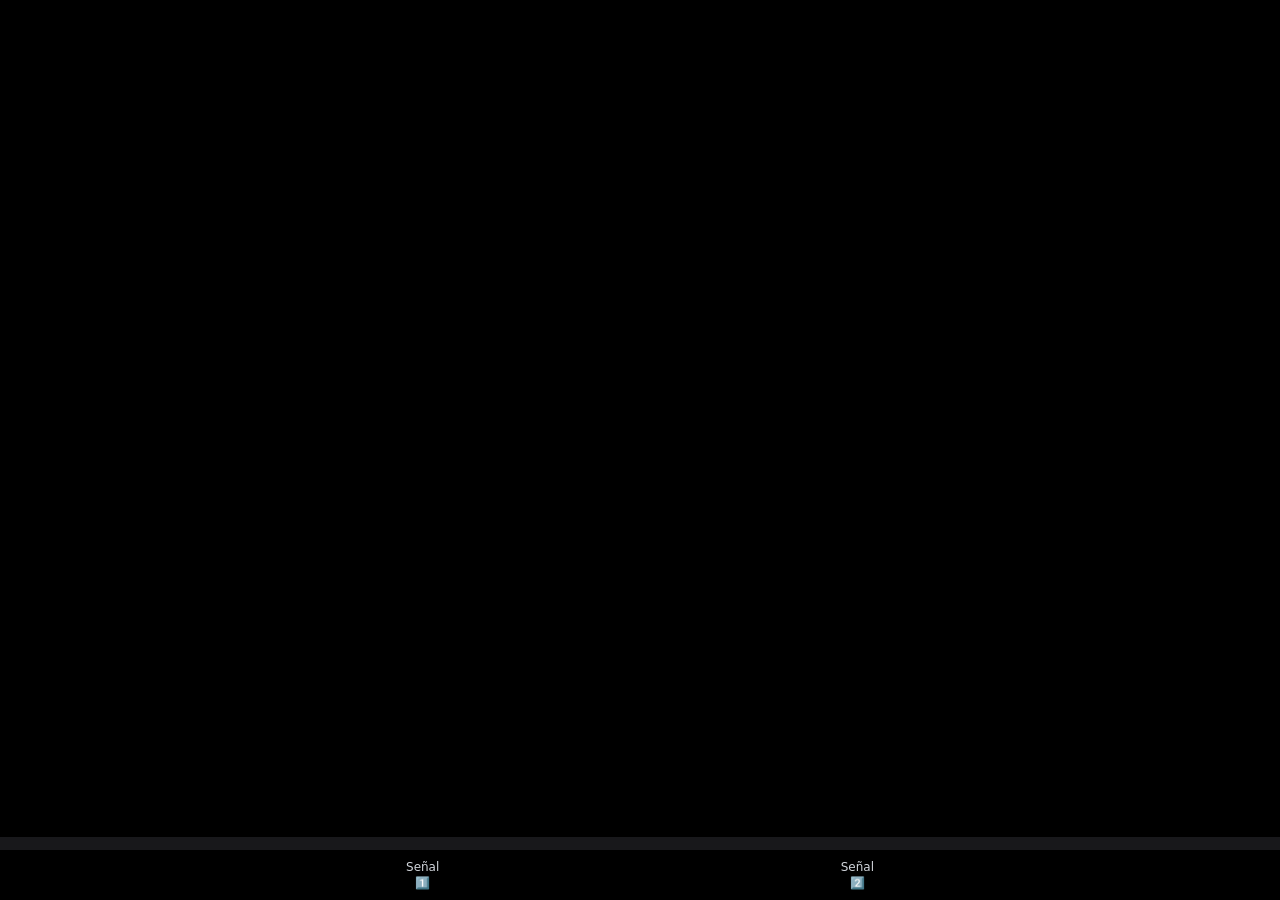
<file: index.html>
<!DOCTYPE html><html lang="en"><head><meta charSet="utf-8"/><meta name="viewport" content="width=device-width"/><link rel="stylesheet" href="cookieconsent.css"/><script type="text/plain" data-cookiecategory="necessary" async="" src="https://arc.io/widget.min.js#iFCL39Ho"></script><script type="text/plain" data-cookiecategory="necessary" async="" src="https://www.googletagmanager.com/gtag/js?id=G-VCPCXKEEMK"></script><script type="text/plain" src="analytics.js" data-cookiecategory="necessary"></script><script type="text/plain" data-cookiecategory="necessary" async="" data-cfasync="false" src="//arsnivyr.com/1?z=5660999"></script><script type="text/javascript" src="keys.js"></script><meta name="next-head-count" content="8"/><link rel="preload" href="/_next/static/css/0516fa7dab9a15e8.css" as="style"/><link rel="stylesheet" href="/_next/static/css/0516fa7dab9a15e8.css" data-n-g=""/><noscript data-n-css=""></noscript><script defer="" nomodule="" src="/_next/static/chunks/polyfills-c67a75d1b6f99dc8.js"></script><script src="/_next/static/chunks/webpack-8fa1640cc84ba8fe.js" defer=""></script><script src="/_next/static/chunks/framework-114634acb84f8baa.js" defer=""></script><script src="/_next/static/chunks/main-673a4fae4a27af6a.js" defer=""></script><script src="/_next/static/chunks/pages/_app-2fa10bbb70dd6985.js" defer=""></script><script src="/_next/static/chunks/pages/index-912fa05040354aa4.js" defer=""></script><script src="/_next/static/rmhER8u_DIc3C2-qTA9BQ/_buildManifest.js" defer=""></script><script src="/_next/static/rmhER8u_DIc3C2-qTA9BQ/_ssgManifest.js" defer=""></script></head><body><div id="__next"><div class="bg-zinc-900"><div class="left-0 w-full bottom-0 h-[50px] flex absolute text-xs bg-black items-center justify-evenly"><a class="h-6 w-6 flex flex-col items-center justify-center text-gray-300" href="/">Señal<span>1️⃣</span></a><a class="h-6 w-6 flex flex-col items-center justify-center text-gray-300" href="/senal-2">Señal<span>2️⃣</span></a></div><div class="flex top-0 w-full h-[93%] absolute box-border bg-black"><iframe src="https://magic.casadragon.ml/directo.html?u=https://directos.mediaset.es/oripremium02/live/premium02/playlist/playlist.isml/ctv.m3u8&amp;i=" width="100%" height="100%"></iframe></div><script src="cookieconsent.js"></script><script src="cookieconsent-init.js"></script></div></div><script id="__NEXT_DATA__" type="application/json">{"props":{"pageProps":{}},"page":"/","query":{},"buildId":"rmhER8u_DIc3C2-qTA9BQ","nextExport":true,"autoExport":true,"isFallback":false,"scriptLoader":[]}</script></body></html>
</file>
<file: cookieconsent.css>
:root {
  --cc-bg: #fff;
  --cc-text: #2d4156;
  --cc-border-radius: 0.35em;
  --cc-btn-primary-bg: #2d4156;
  --cc-btn-primary-text: var(--cc-bg);
  --cc-btn-primary-hover-bg: #1d2e38;
  --cc-btn-secondary-bg: #eaeff2;
  --cc-btn-secondary-text: var(--cc-text);
  --cc-btn-secondary-hover-bg: #d8e0e6;
  --cc-btn-border-radius: 4px;
  --cc-toggle-bg-off: #919ea6;
  --cc-toggle-bg-on: var(--cc-btn-primary-bg);
  --cc-toggle-bg-readonly: #d5dee2;
  --cc-toggle-knob-bg: #fff;
  --cc-toggle-knob-icon-color: #ecf2fa;
  --cc-block-text: var(--cc-text);
  --cc-cookie-category-block-bg: #f0f4f7;
  --cc-cookie-category-block-bg-hover: #e9eff4;
  --cc-section-border: #f1f3f5;
  --cc-cookie-table-border: #e9edf2;
  --cc-overlay-bg: rgba(4, 6, 8, 0.85);
  --cc-webkit-scrollbar-bg: #cfd5db;
  --cc-webkit-scrollbar-bg-hover: #9199a0;
}
.c_darkmode {
  --cc-bg: #181b1d;
  --cc-text: #d8e5ea;
  --cc-btn-primary-bg: #a6c4dd;
  --cc-btn-primary-text: #000;
  --cc-btn-primary-hover-bg: #c2dff7;
  --cc-btn-secondary-bg: #33383c;
  --cc-btn-secondary-text: var(--cc-text);
  --cc-btn-secondary-hover-bg: #3e454a;
  --cc-toggle-bg-off: #667481;
  --cc-toggle-bg-on: var(--cc-btn-primary-bg);
  --cc-toggle-bg-readonly: #454c54;
  --cc-toggle-knob-bg: var(--cc-cookie-category-block-bg);
  --cc-toggle-knob-icon-color: var(--cc-bg);
  --cc-block-text: #b3bfc5;
  --cc-cookie-category-block-bg: #23272a;
  --cc-cookie-category-block-bg-hover: #2b3035;
  --cc-section-border: #292d31;
  --cc-cookie-table-border: #2b3035;
  --cc-webkit-scrollbar-bg: #667481;
  --cc-webkit-scrollbar-bg-hover: #9199a0;
}
.cc_div *,
.cc_div :after,
.cc_div :before,
.cc_div :hover {
  animation: none;
  background: none;
  border: none;
  border-radius: unset;
  box-shadow: none;
  -webkit-box-sizing: border-box;
  box-sizing: border-box;
  color: inherit;
  float: none;
  font-family: inherit;
  font-size: 1em;
  font-style: inherit;
  font-variant: normal;
  font-weight: inherit;
  height: auto;
  letter-spacing: unset;
  line-height: 1.2;
  margin: 0;
  padding: 0;
  text-align: left;
  text-decoration: none;
  text-transform: none;
  transition: none;
  vertical-align: baseline;
  visibility: unset;
}
.cc_div {
  -webkit-font-smoothing: antialiased;
  -moz-osx-font-smoothing: grayscale;
  color: #2d4156;
  color: var(--cc-text);
  font-family: -apple-system, BlinkMacSystemFont, Segoe UI, Roboto, Helvetica,
    Arial, sans-serif, Apple Color Emoji, Segoe UI Emoji, Segoe UI Symbol;
  font-size: 16px;
  font-weight: 400;
  text-rendering: optimizeLegibility;
}
#c-ttl,
#s-bl td:before,
#s-ttl,
.cc_div .b-tl,
.cc_div .c-bn {
  font-weight: 600;
}
#cm,
#s-bl .act .b-acc,
#s-inr,
.cc_div .b-tl,
.cc_div .c-bl {
  border-radius: 0.35em;
  border-radius: var(--cc-border-radius);
}
#s-bl .act .b-acc {
  border-top-left-radius: 0;
  border-top-right-radius: 0;
}
.cc_div a,
.cc_div button,
.cc_div input {
  -webkit-appearance: none;
  -moz-appearance: none;
  appearance: none;
  overflow: hidden;
}
.cc_div a {
  border-bottom: 1px solid;
}
.cc_div a:hover {
  border-color: transparent;
  text-decoration: none;
}
#cm-ov,
#cs-ov,
.c--anim #cm,
.c--anim #s-cnt,
.c--anim #s-inr {
  transition: visibility 0.25s linear, opacity 0.25s ease, transform 0.25s ease !important;
}
.c--anim .c-bn {
  transition: background-color 0.25s ease !important;
}
.c--anim #cm.bar.slide,
.c--anim #cm.bar.slide + #cm-ov,
.c--anim .bar.slide #s-inr,
.c--anim .bar.slide + #cs-ov {
  transition: visibility 0.4s ease, opacity 0.4s ease, transform 0.4s ease !important;
}
#cm.bar.slide,
.cc_div .bar.slide #s-inr {
  opacity: 1;
  transform: translateX(100%);
}
#cm.bar.top.slide,
.cc_div .bar.left.slide #s-inr {
  opacity: 1;
  transform: translateX(-100%);
}
#cm.slide,
.cc_div .slide #s-inr {
  transform: translateY(1.6em);
}
#cm.top.slide {
  transform: translateY(-1.6em);
}
#cm.bar.slide {
  transform: translateY(100%);
}
#cm.bar.top.slide {
  transform: translateY(-100%);
}
.show--consent .c--anim #cm,
.show--consent .c--anim #cm.bar,
.show--settings .c--anim #s-inr,
.show--settings .c--anim .bar.slide #s-inr {
  opacity: 1;
  transform: scale(1);
  visibility: visible !important;
}
.show--consent .c--anim #cm.box.middle,
.show--consent .c--anim #cm.cloud.middle {
  transform: scale(1) translateY(-50%);
}
.show--settings .c--anim #s-cnt {
  visibility: visible !important;
}
.force--consent.show--consent .c--anim #cm-ov,
.show--settings .c--anim #cs-ov {
  opacity: 1 !important;
  visibility: visible !important;
}
#cm {
  background: #fff;
  background: var(--cc-bg);
  bottom: 1.25em;
  box-shadow: 0 0.625em 1.875em #000;
  box-shadow: 0 0.625em 1.875em rgba(2, 2, 3, 0.28);
  font-family: inherit;
  line-height: normal;
  max-width: 24.2em;
  opacity: 0;
  padding: 1.1em 1.5em 1.4em;
  position: fixed;
  right: 1.25em;
  transform: scale(0.95);
  visibility: hidden;
  width: 100%;
  z-index: 1;
}
#cc_div #cm {
  display: block !important;
}
#c-ttl {
  font-size: 1.05em;
  margin-bottom: 0.7em;
}
.cloud #c-ttl {
  margin-top: -0.15em;
}
#c-txt {
  font-size: 0.9em;
  line-height: 1.5em;
}
.cc_div #c-bns {
  display: flex;
  justify-content: space-between;
  margin-top: 1.4em;
}
.cc_div .c-bn {
  background: #06090c;
  background: #06090d;
  border-radius: 4px;
  border-radius: var(--cc-btn-border-radius);
  color: #2d4156;
  color: var(--cc-btn-secondary-text);
  cursor: pointer;
  display: inline-block;
  flex: 1;
  font-size: 0.82em;
  padding: 1em 1.7em;
  text-align: center;
  -moz-user-select: none;
  -khtml-user-select: none;
  -webkit-user-select: none;
  -o-user-select: none;
  user-select: none;
}
#c-bns button + button,
#s-c-bn,
#s-cnt button + button {
  float: right;
  margin-left: 1em;
}
#s-cnt #s-rall-bn {
  float: none;
}
#cm .c_link:active,
#cm .c_link:hover,
#s-c-bn:active,
#s-c-bn:hover,
#s-cnt button + button:active,
#s-cnt button + button:hover {
  background: #06090c;
  background: #07080b;
}
#s-cnt {
  display: table;
  height: 100%;
  left: 0;
  position: fixed;
  top: 0;
  visibility: hidden;
  width: 100%;
  z-index: 101;
}
#s-bl {
  outline: none;
}
#s-bl .title {
  margin-top: 1.4em;
}
#s-bl .b-bn,
#s-bl .title:first-child {
  margin-top: 0;
}
#s-bl .b-acc .p {
  margin-top: 0;
  padding: 1em;
}
#s-cnt .b-bn .b-tl {
  background: none;
  display: block;
  font-family: inherit;
  font-size: 0.95em;
  padding: 1.3em 6.4em 1.3em 2.7em;
  position: relative;
  transition: background-color 0.25s ease;
  width: 100%;
}
#s-cnt .b-bn .b-tl.exp {
  cursor: pointer;
}
#s-cnt .act .b-bn .b-tl {
  border-bottom-left-radius: 0;
  border-bottom-right-radius: 0;
}
#s-cnt .b-bn .b-tl:active,
#s-cnt .b-bn .b-tl:hover {
  background: #e9eff4;
  background: var(--cc-cookie-category-block-bg-hover);
}
#s-bl .b-bn {
  position: relative;
}
#s-bl .c-bl {
  border: 1px solid #f1f3f5;
  border: 1px solid var(--cc-section-border);
  margin-bottom: 0.5em;
  padding: 1em;
  transition: background-color 0.25s ease;
}
#s-bl .c-bl:hover {
  background: #f0f4f7;
  background: var(--cc-cookie-category-block-bg);
}
#s-bl .c-bl:last-child {
  margin-bottom: 0.5em;
}
#s-bl .c-bl:first-child {
  border: none;
  margin-bottom: 2em;
  margin-top: 0;
  padding: 0;
  transition: none;
}
#s-bl .c-bl:not(.b-ex):first-child:hover {
  background: transparent;
  background: unset;
}
#s-bl .c-bl.b-ex {
  background: #f0f4f7;
  background: var(--cc-cookie-category-block-bg);
  border: none;
  padding: 0;
  transition: none;
}
#s-bl .c-bl.b-ex + .c-bl {
  margin-top: 2em;
}
#s-bl .c-bl.b-ex + .c-bl.b-ex {
  margin-top: 0;
}
#s-bl .c-bl.b-ex:first-child {
  margin-bottom: 1em;
  margin-bottom: 0.5em;
}
#s-bl .b-acc {
  display: none;
  margin-bottom: 0;
  max-height: 0;
  overflow: hidden;
  padding-top: 0;
}
#s-bl .act .b-acc {
  display: block;
  max-height: 100%;
  overflow: hidden;
}
#s-cnt .p {
  color: #2d4156;
  color: var(--cc-block-text);
  font-size: 0.9em;
  line-height: 1.5em;
  margin-top: 0.85em;
}
.cc_div .b-tg .c-tgl:disabled {
  cursor: not-allowed;
}
#c-vln {
  display: table-cell;
  position: relative;
  vertical-align: middle;
}
#cs {
  bottom: 0;
  left: 0;
  padding: 0 1.7em;
  position: fixed;
  right: 0;
  top: 0;
  width: 100%;
}
#cs,
#s-inr {
  height: 100%;
}
#s-inr {
  box-shadow: 0 13px 27px -5px rgba(3, 6, 9, 0.26);
  margin: 0 auto;
  max-width: 45em;
  opacity: 0;
  overflow: hidden;
  padding-bottom: 4.75em;
  padding-top: 4.75em;
  position: relative;
  transform: scale(0.96);
  visibility: hidden;
}
#s-bns,
#s-hdr,
#s-inr {
  background: #fff;
  background: var(--cc-bg);
}
#s-bl {
  display: block;
  height: 100%;
  overflow-x: hidden;
  overflow-y: auto;
  overflow-y: overlay;
  padding: 1.3em 1.8em;
  width: 100%;
}
#s-bns {
  border-top: 1px solid #f1f3f5;
  border-top: 1px solid var(--cc-section-border);
  bottom: 0;
  height: 4.75em;
  left: 0;
  padding: 1em 1.8em;
  position: absolute;
  right: 0;
}
.cc_div .cc-link {
  border-bottom: 1px solid #2d4156;
  border-bottom: 1px solid var(--cc-btn-primary-bg);
  color: #2d4156;
  color: var(--cc-btn-primary-bg);
  cursor: pointer;
  display: inline;
  font-weight: 600;
  padding-bottom: 0;
  text-decoration: none;
  color: #2d4156 !important;
}
.cc_div .cc-link:active,
.cc_div .cc-link:hover {
  border-color: transparent;
}
#c-bns button:first-child,
#s-bns button:first-child {
  background: #2d4156;
  background: var(--cc-btn-primary-bg);
  color: #fff;
  color: var(--cc-btn-primary-text);
}
#c-bns.swap button:first-child {
  background: #eaeff2;
  background: var(--cc-btn-secondary-bg);
  color: #2d4156;
  color: var(--cc-btn-secondary-text);
}
#c-bns.swap button:last-child {
  background: #2d4156;
  background: var(--cc-btn-primary-bg);
  color: #fff;
  color: var(--cc-btn-primary-text);
}
.cc_div .b-tg .c-tgl:checked ~ .c-tg {
  background: #2d4156;
  background: var(--cc-toggle-bg-on);
}
#c-bns button:first-child:active,
#c-bns button:first-child:hover,
#c-bns.swap button:last-child:active,
#c-bns.swap button:last-child:hover,
#s-bns button:first-child:active,
#s-bns button:first-child:hover {
  background: #1d2e38;
  background: var(--cc-btn-primary-hover-bg);
}
#c-bns.swap button:first-child:active,
#c-bns.swap button:first-child:hover {
  background: #d8e0e6;
  background: var(--cc-btn-secondary-hover-bg);
}
#s-hdr {
  border-bottom: 1px solid #f1f3f5;
  border-bottom: 1px solid var(--cc-section-border);
  display: table;
  height: 4.75em;
  padding: 0 1.8em;
  position: absolute;
  top: 0;
  width: 100%;
  z-index: 2;
}
#s-hdr,
#s-ttl {
  vertical-align: middle;
}
#s-ttl {
  display: table-cell;
  font-size: 1em;
}
#s-c-bn {
  font-size: 1.45em;
  font-weight: 400;
  height: 1.7em;
  margin: 0;
  overflow: hidden;
  padding: 0;
  position: relative;
  width: 1.7em;
}
#s-c-bnc {
  display: table-cell;
  vertical-align: middle;
}
.cc_div span.t-lb {
  opacity: 0;
  overflow: hidden;
  pointer-events: none;
  position: absolute;
  top: 0;
  z-index: -1;
}
#c_policy__text {
  height: 31.25em;
  margin-top: 1.25em;
  overflow-y: auto;
}
#c-s-in {
  height: 100%;
  height: calc(100% - 2.5em);
  max-height: 37.5em;
  position: relative;
  top: 50%;
  transform: translateY(-50%);
}
@media screen and (min-width: 688px) {
  #s-bl::-webkit-scrollbar {
    background: transparent;
    border-radius: 0 0.25em 0.25em 0;
    height: 100%;
    width: 0.9em;
  }
  #s-bl::-webkit-scrollbar-thumb {
    background: #cfd5db;
    background: var(--cc-webkit-scrollbar-bg);
    border: 0.25em solid #fff;
    border: 0.25em solid var(--cc-bg);
    border-radius: 100em;
  }
  #s-bl::-webkit-scrollbar-thumb:hover {
    background: #9199a0;
    background: var(--cc-webkit-scrollbar-bg-hover);
  }
  #s-bl::-webkit-scrollbar-button {
    height: 5px;
    width: 10px;
  }
}
.cc_div .b-tg {
  bottom: 0;
  display: inline-block;
  margin: auto;
  right: 0;
  right: 1.2em;
  -webkit-user-select: none;
  -moz-user-select: none;
  -ms-user-select: none;
  user-select: none;
  vertical-align: middle;
}
.cc_div .b-tg,
.cc_div .b-tg .c-tgl {
  cursor: pointer;
  position: absolute;
  top: 0;
}
.cc_div .b-tg .c-tgl {
  border: 0;
  display: block;
  left: 0;
  margin: 0;
}
.cc_div .b-tg .c-tg {
  background: #919ea6;
  background: var(--cc-toggle-bg-off);
  pointer-events: none;
  position: absolute;
  transition: background-color 0.25s ease, box-shadow 0.25s ease;
}
.cc_div .b-tg,
.cc_div .b-tg .c-tg,
.cc_div .b-tg .c-tgl,
.cc_div span.t-lb {
  border-radius: 4em;
  height: 1.5em;
  width: 3.4em;
}
.cc_div .b-tg .c-tg.c-ro {
  cursor: not-allowed;
}
.cc_div .b-tg .c-tgl ~ .c-tg.c-ro {
  background: #d5dee2;
  background: var(--cc-toggle-bg-readonly);
}
.cc_div .b-tg .c-tgl ~ .c-tg.c-ro:after {
  box-shadow: none;
}
.cc_div .b-tg .c-tg:after {
  background: #fff;
  background: var(--cc-toggle-knob-bg);
  border: none;
  border-radius: 100%;
  box-shadow: 0 1px 2px rgba(24, 32, 35, 0.36);
  box-sizing: content-box;
  content: "";
  display: block;
  height: 1.25em;
  left: 0.125em;
  position: relative;
  top: 0.125em;
  transition: transform 0.25s ease;
  width: 1.25em;
}
.cc_div .b-tg .c-tgl:checked ~ .c-tg:after {
  transform: translateX(1.9em);
}
#s-bl table,
#s-bl td,
#s-bl th {
  border: none;
}
#s-bl tbody tr {
  transition: background-color 0.25s ease;
}
#s-bl tbody tr:hover {
  background: #e9eff4;
  background: var(--cc-cookie-category-block-bg-hover);
}
#s-bl table {
  border-collapse: collapse;
  margin: 0;
  overflow: hidden;
  padding: 0;
  text-align: left;
  width: 100%;
}
#s-bl td,
#s-bl th {
  font-size: 0.8em;
  padding: 0.8em 0.625em 0.8em 1.2em;
  text-align: left;
  vertical-align: top;
}
#s-bl th {
  font-family: inherit;
  padding: 1.2em;
}
#s-bl thead tr:first-child {
  border-bottom: 1px solid #e9edf2;
  border-bottom: 1px solid var(--cc-cookie-table-border);
}
.force--consent #cs,
.force--consent #s-cnt {
  width: 100vw;
}
#cm-ov,
#cs-ov {
  background: #070707;
  background: rgba(4, 6, 8, 0.85);
  background: var(--cc-overlay-bg);
  bottom: 0;
  display: none;
  left: 0;
  opacity: 0;
  position: fixed;
  right: 0;
  top: 0;
  transition: none;
  visibility: hidden;
}
.c--anim #cs-ov,
.force--consent .c--anim #cm-ov,
.force--consent.show--consent #cm-ov,
.show--settings #cs-ov {
  display: block;
}
#cs-ov {
  z-index: 2;
}
.force--consent .cc_div {
  bottom: 0;
  left: 0;
  position: fixed;
  top: 0;
  transition: visibility 0.25s linear;
  visibility: hidden;
  width: 100%;
  width: 100vw;
}
.force--consent.show--consent .c--anim .cc_div,
.force--consent.show--settings .c--anim .cc_div {
  visibility: visible;
}
.force--consent #cm {
  position: absolute;
}
.force--consent #cm.bar {
  max-width: 100vw;
  width: 100vw;
}
html.force--consent.show--consent {
  overflow-y: hidden !important;
}
html.force--consent.show--consent,
html.force--consent.show--consent body {
  height: auto !important;
  overflow-x: hidden !important;
}
.cc_div .act .b-bn .exp:before,
.cc_div .b-bn .exp:before {
  border: solid #2d4156;
  border: solid var(--cc-btn-secondary-text);
  border-width: 0 2px 2px 0;
  content: "";
  display: inline-block;
  left: 1.2em;
  margin-right: 15px;
  padding: 0.2em;
  position: absolute;
  top: 50%;
  transform: translateY(-50%) rotate(45deg);
}
.cc_div .act .b-bn .b-tl:before {
  transform: translateY(-20%) rotate(225deg);
}
.cc_div .on-i:before {
  border: solid #ecf2fa;
  border: solid var(--cc-toggle-knob-icon-color);
  border-width: 0 2px 2px 0;
  display: inline-block;
  left: 0.75em;
  padding: 0.1em 0.1em 0.45em;
  top: 0.37em;
}
#s-c-bn:after,
#s-c-bn:before,
.cc_div .on-i:before {
  content: "";
  margin: 0 auto;
  position: absolute;
  transform: rotate(45deg);
}
#s-c-bn:after,
#s-c-bn:before {
  background: #2d4156;
  background: var(--cc-btn-secondary-text);
  border-radius: 1em;
  height: 0.6em;
  left: 0.82em;
  top: 0.58em;
  width: 1.5px;
}
#s-c-bn:after {
  transform: rotate(-45deg);
}
.cc_div .off-i,
.cc_div .on-i {
  display: block;
  height: 100%;
  position: absolute;
  right: 0;
  text-align: center;
  transition: opacity 0.15s ease;
  width: 50%;
}
.cc_div .on-i {
  left: 0;
  opacity: 0;
}
.cc_div .off-i:after,
.cc_div .off-i:before {
  background: #ecf2fa;
  background: var(--cc-toggle-knob-icon-color);
  content: " ";
  display: block;
  height: 0.7em;
  margin: 0 auto;
  position: absolute;
  right: 0.8em;
  top: 0.42em;
  transform-origin: center;
  width: 0.09375em;
}
.cc_div .off-i:before {
  transform: rotate(45deg);
}
.cc_div .off-i:after {
  transform: rotate(-45deg);
}
.cc_div .b-tg .c-tgl:checked ~ .c-tg .on-i {
  opacity: 1;
}
.cc_div .b-tg .c-tgl:checked ~ .c-tg .off-i {
  opacity: 0;
}
#cm.box.middle,
#cm.cloud.middle {
  bottom: auto;
  top: 50%;
  transform: translateY(-37%);
}
#cm.box.middle.zoom,
#cm.cloud.middle.zoom {
  transform: scale(0.95) translateY(-50%);
}
#cm.box.center,
#cm.cloud {
  left: 1em;
  margin: 0 auto;
  right: 1em;
}
#cm.cloud {
  max-width: 50em;
  overflow: hidden;
  padding: 1.3em 2em;
  text-align: center;
  width: unset;
}
.cc_div .cloud #c-inr {
  display: table;
  width: 100%;
}
.cc_div .cloud #c-inr-i {
  display: table-cell;
  padding-right: 2.4em;
  vertical-align: top;
  width: 70%;
}
.cc_div .cloud #c-txt {
  font-size: 0.85em;
}
.cc_div .cloud #c-bns {
  display: table-cell;
  min-width: 170px;
  vertical-align: middle;
}
#cm.cloud .c-bn {
  margin: 0.625em 0 0;
  width: 100%;
}
#cm.cloud .c-bn:first-child {
  margin: 0;
}
#cm.cloud.left {
  margin-right: 1.25em;
}
#cm.cloud.right {
  margin-left: 1.25em;
}
#cm.bar {
  border-radius: 0;
  bottom: 0;
  left: 0;
  max-width: 100%;
  padding: 2em;
  position: fixed;
  right: 0;
  width: 100%;
}
#cm.bar #c-inr {
  margin: 0 auto;
  max-width: 32em;
}
#cm.bar #c-bns {
  max-width: 33.75em;
}
#cm.bar #cs {
  padding: 0;
}
.cc_div .bar #c-s-in {
  height: 100%;
  max-height: 100%;
  top: 0;
  transform: none;
}
.cc_div .bar #s-bl,
.cc_div .bar #s-bns,
.cc_div .bar #s-hdr {
  padding-left: 1.6em;
  padding-right: 1.6em;
}
.cc_div .bar #cs {
  padding: 0;
}
.cc_div .bar #s-inr {
  border-radius: 0;
  margin: 0 0 0 auto;
  max-width: 32em;
}
.cc_div .bar.left #s-inr {
  margin-left: 0;
  margin-right: auto;
}
.cc_div .bar #s-bl table,
.cc_div .bar #s-bl tbody,
.cc_div .bar #s-bl td,
.cc_div .bar #s-bl th,
.cc_div .bar #s-bl thead,
.cc_div .bar #s-bl tr,
.cc_div .bar #s-cnt {
  display: block;
}
.cc_div .bar #s-bl thead tr {
  left: -9999px;
  position: absolute;
  top: -9999px;
}
.cc_div .bar #s-bl tr {
  border-top: 1px solid #e9edf2;
  border-top: 1px solid var(--cc-cookie-table-border);
}
.cc_div .bar #s-bl td {
  border: none;
  padding-left: 35%;
  position: relative;
}
.cc_div .bar #s-bl td:before {
  color: #2d4156;
  color: var(--cc-text);
  content: attr(data-column);
  left: 1em;
  overflow: hidden;
  padding-right: 0.625em;
  position: absolute;
  text-overflow: ellipsis;
  white-space: nowrap;
}
#cm.top {
  bottom: auto;
  top: 1.25em;
}
#cm.left {
  left: 1.25em;
  right: auto;
}
#cm.right {
  left: auto;
  right: 1.25em;
}
#cm.bar.left,
#cm.bar.right {
  left: 0;
  right: 0;
}
#cm.bar.top {
  top: 0;
}
@media screen and (max-width: 688px) {
  #cm,
  #cm.cloud,
  #cm.left,
  #cm.right {
    bottom: 1em;
    display: block;
    left: 1em;
    margin: 0;
    max-width: 100%;
    padding: 1.4em !important;
    right: 1em;
    width: auto;
  }
  .force--consent #cm,
  .force--consent #cm.cloud {
    max-width: 100vw;
    width: auto;
  }
  #cm.top {
    bottom: auto;
    top: 1em;
  }
  #cm.bottom {
    bottom: 1em;
    top: auto;
  }
  #cm.bar.bottom {
    bottom: 0;
  }
  #cm.cloud .c-bn {
    font-size: 0.85em;
  }
  #s-bns,
  .cc_div .bar #s-bns {
    padding: 1em 1.3em;
  }
  .cc_div .bar #s-inr {
    max-width: 100%;
    width: 100%;
  }
  .cc_div .cloud #c-inr-i {
    padding-right: 0;
  }
  #cs {
    border-radius: 0;
    padding: 0;
  }
  #c-s-in {
    height: 100%;
    max-height: 100%;
    top: 0;
    transform: none;
  }
  .cc_div .b-tg {
    right: 1.1em;
    transform: scale(1.1);
  }
  #s-inr {
    border-radius: 0;
    margin: 0;
    padding-bottom: 7.9em;
  }
  #s-bns {
    height: 7.9em;
  }
  #s-bl,
  .cc_div .bar #s-bl {
    padding: 1.3em;
  }
  #s-hdr,
  .cc_div .bar #s-hdr {
    padding: 0 1.3em;
  }
  #s-bl table {
    width: 100%;
  }
  #s-inr.bns-t {
    padding-bottom: 10.5em;
  }
  .bns-t #s-bns {
    height: 10.5em;
  }
  .cc_div .bns-t .c-bn {
    font-size: 0.83em;
    padding: 0.9em 1.6em;
  }
  #s-cnt .b-bn .b-tl {
    padding-bottom: 1.2em;
    padding-top: 1.2em;
  }
  #s-bl table,
  #s-bl tbody,
  #s-bl td,
  #s-bl th,
  #s-bl thead,
  #s-bl tr,
  #s-cnt {
    display: block;
  }
  #s-bl thead tr {
    left: -9999px;
    position: absolute;
    top: -9999px;
  }
  #s-bl tr {
    border-top: 1px solid #e9edf2;
    border-top: 1px solid var(--cc-cookie-table-border);
  }
  #s-bl td {
    border: none;
    padding-left: 35%;
    position: relative;
  }
  #s-bl td:before {
    color: #2d4156;
    color: var(--cc-text);
    content: attr(data-column);
    left: 1em;
    overflow: hidden;
    padding-right: 0.625em;
    position: absolute;
    text-overflow: ellipsis;
    white-space: nowrap;
  }
  #cm .c-bn,
  .cc_div .c-bn {
    margin-right: 0;
    width: 100%;
  }
  #s-cnt #s-rall-bn {
    margin-left: 0;
  }
  .cc_div #c-bns {
    flex-direction: column;
  }
  #c-bns button + button,
  #s-cnt button + button {
    float: unset;
    margin-left: 0;
    margin-top: 0.625em;
  }
  #cm.box,
  #cm.cloud {
    left: 1em;
    right: 1em;
    width: auto;
  }
  #cm.cloud.left,
  #cm.cloud.right {
    margin: 0;
  }
  .cc_div .cloud #c-bns,
  .cc_div .cloud #c-inr,
  .cc_div .cloud #c-inr-i {
    display: block;
    min-width: unset;
    width: auto;
  }
  .cc_div .cloud #c-txt {
    font-size: 0.9em;
  }
  .cc_div .cloud #c-bns {
    margin-top: 1.625em;
  }
}
.cc_div.ie #c-vln {
  height: 100%;
  padding-top: 5.62em;
}
.cc_div.ie .bar #c-vln {
  padding-top: 0;
}
.cc_div.ie #cs {
  margin-top: -5.625em;
  max-height: 37.5em;
  position: relative;
  top: 0;
}
.cc_div.ie .bar #cs {
  margin-top: 0;
  max-height: 100%;
}
.cc_div.ie #cm {
  border: 1px solid #dee6e9;
}
.cc_div.ie #c-s-in {
  top: 0;
}
.cc_div.ie .b-tg {
  margin-bottom: 0.7em;
  padding-left: 1em;
}
.cc_div.ie .b-tg .c-tgl:checked ~ .c-tg:after {
  left: 1.95em;
}
.cc_div.ie #s-bl table {
  overflow: auto;
}
.cc_div.ie .b-tg .c-tg {
  display: none;
}
.cc_div.ie .b-tg .c-tgl {
  display: inline-block;
  height: auto;
  margin-bottom: 0.2em;
  position: relative;
  vertical-align: middle;
}
.cc_div.ie #s-cnt .b-bn .b-tl {
  padding: 1.3em 6.4em 1.3em 1.4em;
}
.cc_div.ie .bar #s-bl td:before {
  display: none;
}
.cc_div.ie .bar #s-bl td {
  padding: 0.8em 0.625em 0.8em 1.2em;
}
.cc_div.ie .bar #s-bl thead tr {
  position: relative;
}
.cc_div.ie .b-tg .t-lb {
  filter: alpha(opacity=0);
}
.cc_div.ie #cm-ov,
.cc_div.ie #cs-ov {
  filter: alpha(opacity=80);
}
</file>
<file: _next/static/css/0516fa7dab9a15e8.css>
/*
! tailwindcss v3.2.4 | MIT License | https://tailwindcss.com
*/*,:after,:before{box-sizing:border-box;border:0 solid #e5e7eb}:after,:before{--tw-content:""}html{line-height:1.5;-webkit-text-size-adjust:100%;-moz-tab-size:4;-o-tab-size:4;tab-size:4;font-family:ui-sans-serif,system-ui,-apple-system,BlinkMacSystemFont,Segoe UI,Roboto,Helvetica Neue,Arial,Noto Sans,sans-serif,Apple Color Emoji,Segoe UI Emoji,Segoe UI Symbol,Noto Color Emoji;font-feature-settings:normal}body{margin:0;line-height:inherit}hr{height:0;color:inherit;border-top-width:1px}abbr:where([title]){-webkit-text-decoration:underline dotted;text-decoration:underline dotted}h1,h2,h3,h4,h5,h6{font-size:inherit;font-weight:inherit}a{color:inherit;text-decoration:inherit}b,strong{font-weight:bolder}code,kbd,pre,samp{font-family:ui-monospace,SFMono-Regular,Menlo,Monaco,Consolas,Liberation Mono,Courier New,monospace;font-size:1em}small{font-size:80%}sub,sup{font-size:75%;line-height:0;position:relative;vertical-align:baseline}sub{bottom:-.25em}sup{top:-.5em}table{text-indent:0;border-color:inherit;border-collapse:collapse}button,input,optgroup,select,textarea{font-family:inherit;font-size:100%;font-weight:inherit;line-height:inherit;color:inherit;margin:0;padding:0}button,select{text-transform:none}[type=button],[type=reset],[type=submit],button{-webkit-appearance:button;background-color:transparent;background-image:none}:-moz-focusring{outline:auto}:-moz-ui-invalid{box-shadow:none}progress{vertical-align:baseline}::-webkit-inner-spin-button,::-webkit-outer-spin-button{height:auto}[type=search]{-webkit-appearance:textfield;outline-offset:-2px}::-webkit-search-decoration{-webkit-appearance:none}::-webkit-file-upload-button{-webkit-appearance:button;font:inherit}summary{display:list-item}blockquote,dd,dl,figure,h1,h2,h3,h4,h5,h6,hr,p,pre{margin:0}fieldset{margin:0}fieldset,legend{padding:0}menu,ol,ul{list-style:none;margin:0;padding:0}textarea{resize:vertical}input::-moz-placeholder,textarea::-moz-placeholder{opacity:1;color:#9ca3af}input::placeholder,textarea::placeholder{opacity:1;color:#9ca3af}[role=button],button{cursor:pointer}:disabled{cursor:default}audio,canvas,embed,iframe,img,object,svg,video{display:block;vertical-align:middle}img,video{max-width:100%;height:auto}[hidden]{display:none}body{--tw-bg-opacity:1;background-color:rgb(24 24 27/var(--tw-bg-opacity))}*,:after,:before{--tw-border-spacing-x:0;--tw-border-spacing-y:0;--tw-translate-x:0;--tw-translate-y:0;--tw-rotate:0;--tw-skew-x:0;--tw-skew-y:0;--tw-scale-x:1;--tw-scale-y:1;--tw-pan-x: ;--tw-pan-y: ;--tw-pinch-zoom: ;--tw-scroll-snap-strictness:proximity;--tw-ordinal: ;--tw-slashed-zero: ;--tw-numeric-figure: ;--tw-numeric-spacing: ;--tw-numeric-fraction: ;--tw-ring-inset: ;--tw-ring-offset-width:0px;--tw-ring-offset-color:#fff;--tw-ring-color:rgba(59,130,246,.5);--tw-ring-offset-shadow:0 0 #0000;--tw-ring-shadow:0 0 #0000;--tw-shadow:0 0 #0000;--tw-shadow-colored:0 0 #0000;--tw-blur: ;--tw-brightness: ;--tw-contrast: ;--tw-grayscale: ;--tw-hue-rotate: ;--tw-invert: ;--tw-saturate: ;--tw-sepia: ;--tw-drop-shadow: ;--tw-backdrop-blur: ;--tw-backdrop-brightness: ;--tw-backdrop-contrast: ;--tw-backdrop-grayscale: ;--tw-backdrop-hue-rotate: ;--tw-backdrop-invert: ;--tw-backdrop-opacity: ;--tw-backdrop-saturate: ;--tw-backdrop-sepia: }::backdrop{--tw-border-spacing-x:0;--tw-border-spacing-y:0;--tw-translate-x:0;--tw-translate-y:0;--tw-rotate:0;--tw-skew-x:0;--tw-skew-y:0;--tw-scale-x:1;--tw-scale-y:1;--tw-pan-x: ;--tw-pan-y: ;--tw-pinch-zoom: ;--tw-scroll-snap-strictness:proximity;--tw-ordinal: ;--tw-slashed-zero: ;--tw-numeric-figure: ;--tw-numeric-spacing: ;--tw-numeric-fraction: ;--tw-ring-inset: ;--tw-ring-offset-width:0px;--tw-ring-offset-color:#fff;--tw-ring-color:rgba(59,130,246,.5);--tw-ring-offset-shadow:0 0 #0000;--tw-ring-shadow:0 0 #0000;--tw-shadow:0 0 #0000;--tw-shadow-colored:0 0 #0000;--tw-blur: ;--tw-brightness: ;--tw-contrast: ;--tw-grayscale: ;--tw-hue-rotate: ;--tw-invert: ;--tw-saturate: ;--tw-sepia: ;--tw-drop-shadow: ;--tw-backdrop-blur: ;--tw-backdrop-brightness: ;--tw-backdrop-contrast: ;--tw-backdrop-grayscale: ;--tw-backdrop-hue-rotate: ;--tw-backdrop-invert: ;--tw-backdrop-opacity: ;--tw-backdrop-saturate: ;--tw-backdrop-sepia: }.absolute{position:absolute}.top-0{top:0}.left-0{left:0}.bottom-0{bottom:0}.box-border{box-sizing:border-box}.flex{display:flex}.h-\[93\%\]{height:93%}.h-\[50px\]{height:50px}.h-6{height:1.5rem}.w-full{width:100%}.w-6{width:1.5rem}.flex-col{flex-direction:column}.items-center{align-items:center}.justify-center{justify-content:center}.justify-evenly{justify-content:space-evenly}.bg-black{--tw-bg-opacity:1;background-color:rgb(0 0 0/var(--tw-bg-opacity))}.bg-zinc-900{--tw-bg-opacity:1;background-color:rgb(24 24 27/var(--tw-bg-opacity))}.text-xs{font-size:.75rem;line-height:1rem}.text-gray-300{--tw-text-opacity:1;color:rgb(209 213 219/var(--tw-text-opacity))}.loader{width:48px;height:48px;border:5px solid;border-color:#fff #fff #00d557;border-radius:50%;display:inline-block;box-sizing:border-box;animation:rotation 1s linear infinite}@keyframes rotation{0%{transform:rotate(0deg)}to{transform:rotate(1turn)}}.wrap{margin:0 auto;max-width:600px}.telegram{margin-bottom:15px}.telegram a{display:block;background-color:#039be5;border-radius:7px;overflow:hidden;position:relative;text-decoration:none}.telegram .tg-icon{float:left;width:60px;height:60px;background-size:cover;background-image:url(https://qayoutube.com/telegram.svg);position:relative;z-index:10}.telegram .tg-text{overflow:hidden;color:#fff;font-size:22px;line-height:28px;font-weight:700;padding:15px 10px;position:relative;z-index:10;text-shadow:1px 1px 1px #2580dd}.telegram .cloud{width:40px;height:40px;background-size:cover;background-image:url(https://qayoutube.com/cloud.svg)}.telegram .cloud,.x1,.x2,.x3,.x4,.x5{display:block;position:absolute}@keyframes animateCloud{0%{margin-left:-100px}to{margin-left:100%}}.x1{animation:animateCloud 35s linear infinite;transform:scale(.7);top:10px}.x2{animation:animateCloud 20s linear infinite;transform:scale(.4);top:20px}.x3{animation:animateCloud 30s linear infinite;transform:scale(.6);top:25px}.x4{animation:animateCloud 18s linear infinite;transform:scale(.5);top:10px}.x5{animation:animateCloud 25s linear infinite;transform:scale(.55);top:30px}#arc-widget,#arc-widget-container,#arc-widget-launcher-iframe{visibility:hidden!important}
</file>
